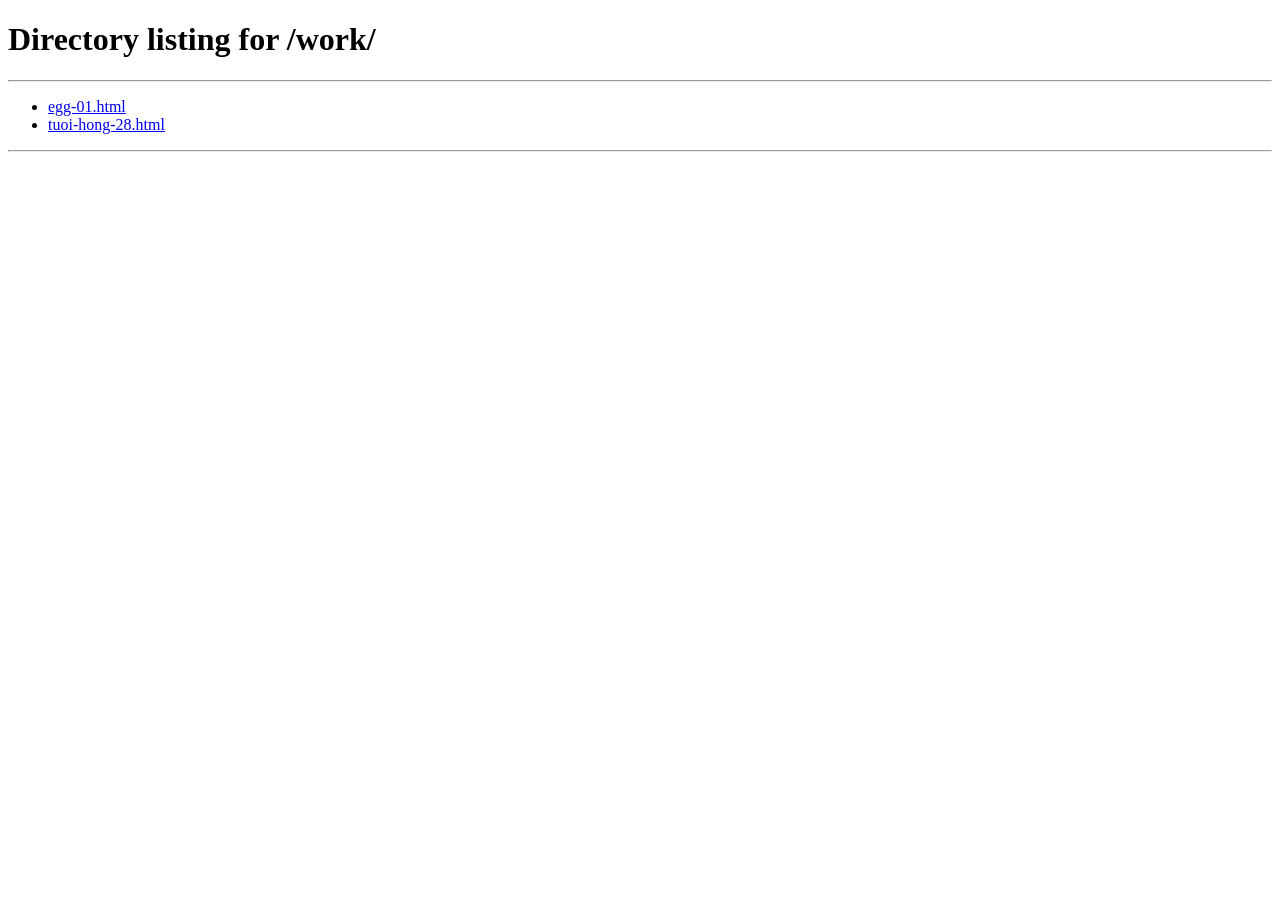
<file: work-new.html>
<!DOCTYPE html>
<html lang="en">
<head>
  <meta charset="UTF-8">
  <title>Selected Works — Nam Bảo</title>
  <meta name="robots" content="noindex">
  <link rel="canonical" href="/work">
  <!-- Trang Work mới đã lên /work chính thức; giữ link cũ /work-new
       chuyển hướng sang /work (giữ #agency nếu có). -->
  <script>location.replace("/work" + location.hash);</script>
  <meta http-equiv="refresh" content="0; url=/work">
</head>
<body></body>
</html>
</file>
